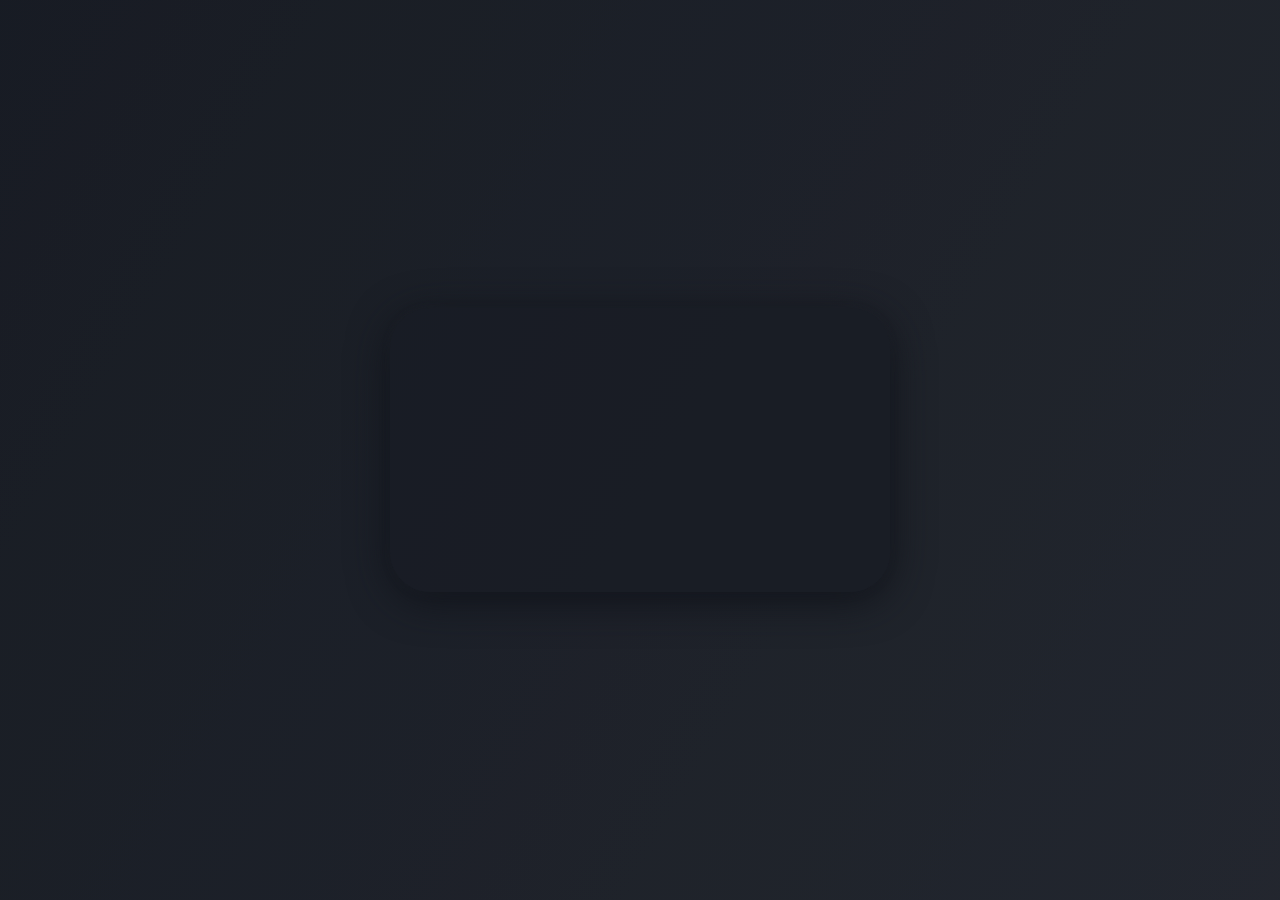
<file: message.html>
<!DOCTYPE html>
<html lang="vi">
<head>
    <meta charset="UTF-8">
    <meta name="viewport" content="width=device-width, initial-scale=1.0">
    <title>Tụi em có đôi điều gửi đến anh chị</title>
    <link href="https://fonts.googleapis.com/css2?family=Montserrat:wght@500;700&display=swap" rel="stylesheet">
    <style>
        body {
            min-height: 100vh;
            min-width: 100vw;
            margin: 0;
            padding: 0;
            display: flex;
            align-items: center;
            justify-content: center;
            background: linear-gradient(120deg, #181c24 0%, #23272f 100%);
            font-family: 'Montserrat', Arial, sans-serif;
            color: #fff;
            position: relative;
        }
        body::before {
            content: '';
            position: fixed;
            top: 0; left: 0; right: 0; bottom: 0;
            background: linear-gradient(120deg, #181c24cc 0%, #23272fcc 100%);
            z-index: 0;
            pointer-events: none;
        }
        .message-container {
            background: rgba(24, 28, 36, 0.82);
            border-radius: 2.5rem;
            box-shadow: 0 8px 40px 0 #10131a, 0 1.5px 8px #23272f;
            padding: 3rem 2.5rem 2.5rem 2.5rem;
            max-width: 420px;
            text-align: center;
            z-index: 1;
        }
        .message-title {
            color: #fff;
            font-size: 2rem;
            font-weight: 700;
            margin-bottom: 2.2rem;
            letter-spacing: 0.03em;
            text-shadow: 0 2px 16px #b8006b99, 0 1.5px 8px #fff2;
            opacity: 0;
            transform: translateY(30px);
            transition: opacity 5.1s cubic-bezier(.4,2,.6,1), transform 5.1s cubic-bezier(.4,2,.6,1);
        }
        .listen-btn {
            background: linear-gradient(100deg, #23272f 60%, #181c24 100%);
            color: #fff;
            border: 2.5px solid #b8006b;
            border-radius: 2em;
            font-size: 1.25rem;
            font-weight: 700;
            padding: 0.8em 2.2em;
            box-shadow: 0 2px 12px #10131a, 0 1.5px 8px #23272f;
            cursor: pointer;
            transition: background 0.18s, color 0.18s, transform 0.18s, box-shadow 0.18s, opacity 5.1s cubic-bezier(.4,2,.6,1), transform 5.1s cubic-bezier(.4,2,.6,1);
            outline: none;
            margin-top: 1.5rem;
            text-shadow: 0 2px 16px #b8006b99, 0 1.5px 8px #fff2;
            opacity: 0;
            transform: translateY(30px);
        }
        .listen-btn:hover, .listen-btn:focus {
            background: linear-gradient(100deg, #b8006b 60%, #23272f 100%);
            color: #fff;
            transform: scale(1.08);
            box-shadow: 0 0 32px 0 #b8006bcc, 0 4px 24px #10131a;
        }
        .listen-btn:active {
            background: #181c24cc;
            color: #b8006b;
            transform: scale(0.97);
        }
    </style>
</head>
<body>
    <div class="message-container">
        <div class="message-title">Tụi em có đôi điều gửi đến anh chị</div>
        <button class="listen-btn big-impressive-btn" onclick="alert('Chức năng này sẽ được cập nhật sau!')">Lắng nghe</button>
    </div>
</body>
    <!-- Overlay chuyển trang -->
    <div id="page-transition-overlay" style="position:fixed;top:0;left:0;width:100vw;height:100vh;background:linear-gradient(120deg,#181c24 0%,#b8006b 100%);z-index:9999;pointer-events:none;opacity:0;transition:opacity 0.7s cubic-bezier(.4,2,.6,1);"></div>
    <script>
    // Hiệu ứng overlay khi vào trang
    window.addEventListener('DOMContentLoaded', function() {
        const overlay = document.getElementById('page-transition-overlay');
        overlay.style.opacity = 0;
        setTimeout(()=>{ overlay.style.transition = 'opacity 0.7s cubic-bezier(.4,2,.6,1)'; overlay.style.opacity = 0; }, 10);

        // Fade-in chữ và nút
        setTimeout(() => {
            const title = document.querySelector('.message-title');
            const btn = document.querySelector('.listen-btn');
            if (title) {
                title.style.opacity = 1;
                title.style.transform = 'translateY(0)';
            }
            if (btn) {
                btn.style.opacity = 1;
                btn.style.transform = 'translateY(0)';
                // Gán lại sự kiện chuyển trang cho nút Lắng nghe
                btn.onclick = function() {
                    startPageTransitionAndGo('emotion.html');
                };
            }
        }, 1200);
    });
    // Hiệu ứng overlay khi rời trang
    function startPageTransitionAndGo(url) {
        const overlay = document.getElementById('page-transition-overlay');
        overlay.style.pointerEvents = 'auto';
        overlay.style.opacity = 1;
        setTimeout(()=>{ window.location.href = url; }, 650);
    }
    // Ghi đè window.location.href để tự động hiệu ứng
    (function() {
        window._goto = function(url) { startPageTransitionAndGo(url); };
        document.addEventListener('click', function(e) {
            const t = e.target.closest('a');
            if (t && t.href && t.target !== '_blank' && !t.hasAttribute('download')) {
                e.preventDefault();
                startPageTransitionAndGo(t.href);
            }
        });
    })();
    </script>
</html>
</file>
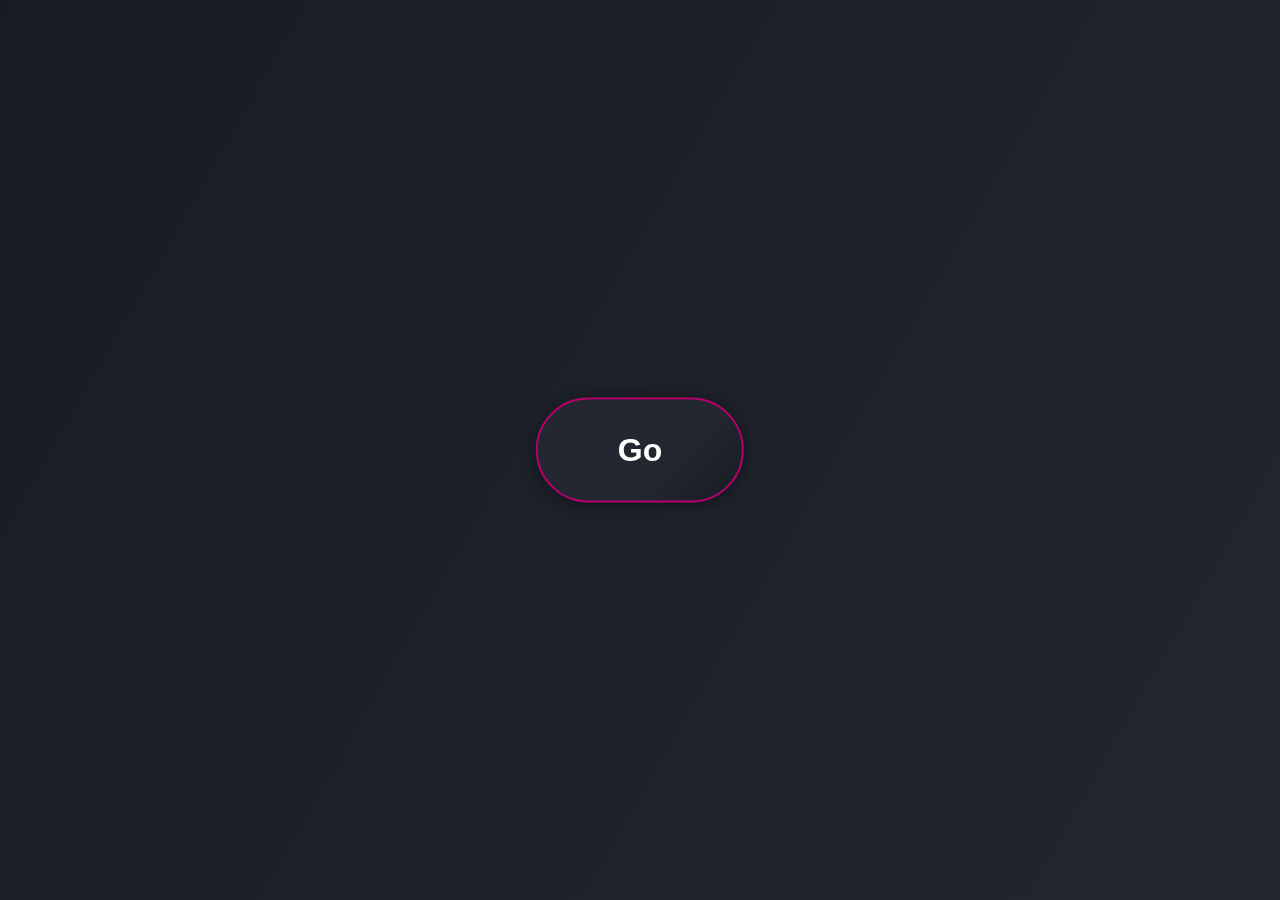
<file: video - Sao chép.html>
<!DOCTYPE html>
<html lang="vi">
<head>
    <meta charset="UTF-8">
    <meta name="viewport" content="width=device-width, initial-scale=1.0">
    <title>Kỷ niệm của chúng ta</title>
    <link href="https://fonts.googleapis.com/css2?family=Montserrat:wght@500;700&display=swap" rel="stylesheet">
    <style>
        html, body {
            height: 100%;
            margin: 0;
            padding: 0;
            font-family: 'Montserrat', Arial, sans-serif;
            background: linear-gradient(120deg, #181c24 0%, #23272f 100%);
        }
        body {
            min-height: 100vh;
            min-width: 100vw;
            display: flex;
            align-items: center;
            justify-content: center;
            overflow: hidden;
            position: relative;
        }
        /* Overlay cinematic */
        body::before {
            content: '';
            position: fixed;
            top: 0; left: 0; right: 0; bottom: 0;
            background: linear-gradient(120deg, #181c24cc 0%, #23272fcc 100%);
            z-index: 0;
            pointer-events: none;
        }
        .video-fullscreen {
            width: 100vw;
            height: 100vh;
            display: flex;
            align-items: center;
            justify-content: center;
            background: transparent;
            position: relative;
            z-index: 1;
        }
        .video-glow {
            background: rgba(24, 28, 36, 0.82);
            border-radius: 2.5rem;
            border: 2.5px solid #b8006b;
            padding: 1.5rem 2.5rem;
            display: flex;
            align-items: center;
            justify-content: center;
            box-shadow: 0 8px 40px 0 #10131a, 0 1.5px 8px #23272f;
            backdrop-filter: blur(12px);
            max-width: 700px;
        }
        video {
            width: 100%;
            height: 100%;
            max-width: 800px;
            max-height: 450px;
            object-fit: contain;
            background: #23272f;
            display: block;
            margin: 0 auto;
            border-radius: 1.5rem;
            border: 2.5px solid #b8006b;
            box-shadow:
                0 0 64px 12px #fff2,
                0 0 128px 32px #b8006b33,
                0 8px 40px 0 #10131a;
            display: block;
            transition: box-shadow 0.3s;
        }
        .video-controls {
            position: absolute;
            bottom: 5vh;
            left: 50%;
            transform: translateX(-50%);
            display: flex;
            gap: 2.2rem;
            z-index: 2;
        }
        .video-btn {
            background: linear-gradient(135deg, #23272f 60%, #181c24 100%);
            color: #fff;
            border: 2.5px solid #b8006b;
            border-radius: 2em;
            padding: 0.7em 2em;
            font-size: 1.1rem;
            font-weight: 700;
            box-shadow: 0 2px 12px #10131a, 0 1.5px 8px #23272f;
            cursor: pointer;
            transition: background 0.18s, color 0.18s, transform 0.18s, box-shadow 0.18s;
        }
        .video-btn:hover, .video-btn:focus {
            background: linear-gradient(135deg, #b8006b 60%, #23272f 100%);
            color: #fff;
            transform: scale(1.08);
            box-shadow: 0 0 32px 0 #b8006bcc, 0 4px 24px #10131a;
        }
        .video-btn:active {
            background: #181c24cc;
            color: #b8006b;
            transform: scale(0.97);
        }
        /* Responsive cho mobile */
        @media (max-width: 900px) {
            .video-glow {
                max-width: 99vw;
                padding: 1.2rem 0.2rem 1.2rem 0.2rem;
                border-radius: 1.2rem;
            }
            video {
                width: 98vw;
                height: 38vh;
                min-height: 180px;
                max-width: 98vw;
                max-height: 38vh;
                border-radius: 0.7rem;
            }
            .video-controls {
                gap: 1.2rem;
                padding: 0.7em 1em;
            }
            .video-btn {
                font-size: 1rem;
                min-width: 90px;
                padding: 0.5em 1em;
            }
        }
    </style>
</head>
<body>
    <div class="video-fullscreen">
        <button id="go-btn" class="video-btn" style="position:absolute;z-index:10;left:50%;top:50%;transform:translate(-50%,-50%);font-size:2rem;padding:1em 2.5em;">Go</button>
        <div class="video-glow" id="video-glow" style="display:none;">
            <video id="main-video" controls></video>
        </div>
        <div class="video-controls" id="video-controls" style="display:none;">
            <button class="video-btn" id="skip-btn">Tiếp theo</button>
            <button class="video-btn" id="replay-btn">Xem lại</button>
        </div>
    </div>
    <script>
    </script>
    <div id="page-transition-overlay" style="position:fixed;top:0;left:0;width:100vw;height:100vh;background:linear-gradient(120deg,#181c24cc 0%,#b8006bcc 100%);z-index:9999;pointer-events:none;opacity:0;transition:opacity 0.7s cubic-bezier(.4,2,.6,1);"></div>
    <script>
    // Hiệu ứng overlay khi vào trang
    window.addEventListener('DOMContentLoaded', function() {
        var overlay = document.getElementById('page-transition-overlay');
        overlay.style.opacity = 0;
        setTimeout(function(){ overlay.style.transition = 'opacity 0.7s cubic-bezier(.4,2,.6,1)'; overlay.style.opacity = 0; }, 10);
    });
    // Hiệu ứng overlay khi rời trang
    function startPageTransitionAndGo(url) {
        var overlay = document.getElementById('page-transition-overlay');
        overlay.style.pointerEvents = 'auto';
        overlay.style.opacity = 1;
        setTimeout(function(){ window.location.href = url; }, 650);
    }
    // Ghi đè window.location.href để tự động hiệu ứng
    (function() {
        window._goto = function(url) { startPageTransitionAndGo(url); };
        document.addEventListener('click', function(e) {
            var t = e.target.closest('a');
            if (t && t.href && t.target !== '_blank' && !t.hasAttribute('download')) {
                e.preventDefault();
                startPageTransitionAndGo(t.href);
            }
        });
    })();

    // Phát lần lượt nhiều video ngắn, chỉ bắt đầu khi nhấn Go
    var videoUrls = [
        'videos/hello/1b41b2e688e71306c611ab3018b39915.mp4',
        'videos/hello/47588d353bc94affb6a4e020a7a54118.mov',
        'videos/hello/59186d54fbb64c63a25c6522e4ac10d1.mov',
        'videos/hello/6a23c4b033bb401e847fdfac545f2852.mov',
        'videos/hello/IMG_2306.MOV',
        'videos/hello/IMG_4180.MOV',
        'videos/hello/IMG_5025.MOV',
        'videos/hello/IMG_7804.MOV',
        'videos/hello/IMG_9293.MOV',
        'videos/hello/copy_26C5F39C-1BAF-447C-8FCB-77B40BECAEB7.mov',
        'videos/hello/v14044g50000d20toanog65ictm113t0.mp4'
    ];
    var currentVideo = 0;
    var video = document.getElementById('main-video');
    var goBtn = document.getElementById('go-btn');
    var videoGlow = document.getElementById('video-glow');
    var videoControls = document.getElementById('video-controls');

    function playCurrentVideo() {
        video.src = videoUrls[currentVideo];
        video.currentTime = 0;
        video.play();
    }

    goBtn.addEventListener('click', function() {
        goBtn.style.display = 'none';
        videoGlow.style.display = '';
        videoControls.style.display = '';
        playCurrentVideo();
    });

    document.getElementById('skip-btn').onclick = function() {
        startPageTransitionAndGo('gallery.html');
    };
    document.getElementById('replay-btn').onclick = function() {
        video.currentTime = 0;
        video.play();
    };

    video.addEventListener('ended', function() {
        currentVideo++;
        if (currentVideo < videoUrls.length) {
            playCurrentVideo();
        } else {
            startPageTransitionAndGo('gallery.html');
        }
    });
    </script>
</body>
</html>
</file>
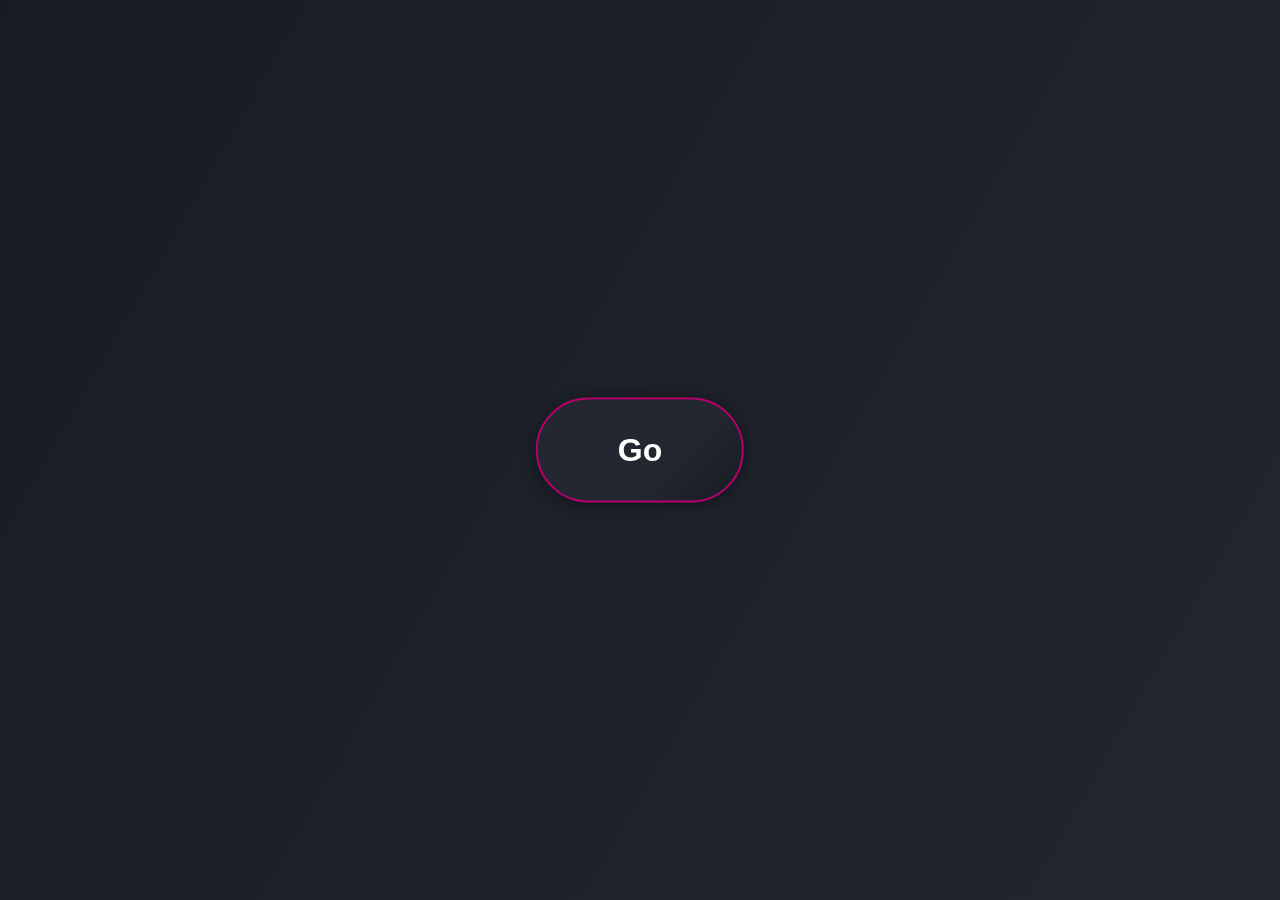
<file: video.html>
<!DOCTYPE html>
<html lang="vi">
<head>
    <meta charset="UTF-8">
    <meta name="viewport" content="width=device-width, initial-scale=1.0">
    <title>Kỷ niệm của chúng ta</title>
    <link href="https://fonts.googleapis.com/css2?family=Montserrat:wght@500;700&display=swap" rel="stylesheet">
    <style>
        html, body {
            height: 100%;
            margin: 0;
            padding: 0;
            font-family: 'Montserrat', Arial, sans-serif;
            background: linear-gradient(120deg, #181c24 0%, #23272f 100%);
        }
        body {
            min-height: 100vh;
            min-width: 100vw;
            display: flex;
            align-items: center;
            justify-content: center;
            overflow: hidden;
            position: relative;
        }
        /* Overlay cinematic */
        body::before {
            content: '';
            position: fixed;
            top: 0; left: 0; right: 0; bottom: 0;
            background: linear-gradient(120deg, #181c24cc 0%, #23272fcc 100%);
            z-index: 0;
            pointer-events: none;
        }
        .video-fullscreen {
            width: 100vw;
            height: 100vh;
            display: flex;
            align-items: center;
            justify-content: center;
            background: transparent;
            position: relative;
            z-index: 1;
        }
        .video-glow {
            background: rgba(24, 28, 36, 0.82);
            border-radius: 2.5rem;
            border: 2.5px solid #b8006b;
            padding: 1.5rem 2.5rem;
            display: flex;
            align-items: center;
            justify-content: center;
            box-shadow: 0 8px 40px 0 #10131a, 0 1.5px 8px #23272f;
            backdrop-filter: blur(12px);
            max-width: 700px;
        }
        video {
            width: 100%;
            height: 100%;
            max-width: 800px;
            max-height: 450px;
            object-fit: contain;
            background: #23272f;
            display: block;
            margin: 0 auto;
            border-radius: 1.5rem;
            border: 2.5px solid #b8006b;
            box-shadow:
                0 0 64px 12px #fff2,
                0 0 128px 32px #b8006b33,
                0 8px 40px 0 #10131a;
            display: block;
            transition: box-shadow 0.3s;
        }
        .video-controls {
            position: absolute;
            bottom: 5vh;
            left: 50%;
            transform: translateX(-50%);
            display: flex;
            gap: 2.2rem;
            z-index: 2;
        }
        .video-btn {
            background: linear-gradient(135deg, #23272f 60%, #181c24 100%);
            color: #fff;
            border: 2.5px solid #b8006b;
            border-radius: 2em;
            padding: 0.7em 2em;
            font-size: 1.1rem;
            font-weight: 700;
            box-shadow: 0 2px 12px #10131a, 0 1.5px 8px #23272f;
            cursor: pointer;
            transition: background 0.18s, color 0.18s, transform 0.18s, box-shadow 0.18s;
        }
        .video-btn:hover, .video-btn:focus {
            background: linear-gradient(135deg, #b8006b 60%, #23272f 100%);
            color: #fff;
            transform: scale(1.08);
            box-shadow: 0 0 32px 0 #b8006bcc, 0 4px 24px #10131a;
        }
        .video-btn:active {
            background: #181c24cc;
            color: #b8006b;
            transform: scale(0.97);
        }
        /* Responsive cho mobile */
        @media (max-width: 900px) {
            .video-glow {
                max-width: 99vw;
                padding: 1.2rem 0.2rem 1.2rem 0.2rem;
                border-radius: 1.2rem;
            }
            video {
                width: 98vw;
                height: 38vh;
                min-height: 180px;
                max-width: 98vw;
                max-height: 38vh;
                border-radius: 0.7rem;
            }
            .video-controls {
                gap: 1.2rem;
                padding: 0.7em 1em;
            }
            .video-btn {
                font-size: 1rem;
                min-width: 90px;
                padding: 0.5em 1em;
            }
        }
    </style>
</head>
<body>
    <div class="video-fullscreen">
        <button id="go-btn" class="video-btn" style="position:absolute;z-index:10;left:50%;top:50%;transform:translate(-50%,-50%);font-size:2rem;padding:1em 2.5em;">Go</button>
        <div class="video-glow" id="video-glow" style="display:none;">
            <video id="main-video" controls></video>
        </div>
        <div class="video-controls" id="video-controls" style="display:none;">
            <button class="video-btn" id="skip-btn">Tiếp theo</button>
            <button class="video-btn" id="replay-btn">Xem lại</button>
        </div>
    </div>
    <script>
    </script>
    <div id="page-transition-overlay" style="position:fixed;top:0;left:0;width:100vw;height:100vh;background:linear-gradient(120deg,#181c24cc 0%,#b8006bcc 100%);z-index:9999;pointer-events:none;opacity:0;transition:opacity 0.7s cubic-bezier(.4,2,.6,1);"></div>
    <script>
    // Hiệu ứng overlay khi vào trang
    window.addEventListener('DOMContentLoaded', function() {
        var overlay = document.getElementById('page-transition-overlay');
        overlay.style.opacity = 0;
        setTimeout(function(){ overlay.style.transition = 'opacity 0.7s cubic-bezier(.4,2,.6,1)'; overlay.style.opacity = 0; }, 10);
    });
    // Hiệu ứng overlay khi rời trang
    function startPageTransitionAndGo(url) {
        var overlay = document.getElementById('page-transition-overlay');
        overlay.style.pointerEvents = 'auto';
        overlay.style.opacity = 1;
        setTimeout(function(){ window.location.href = url; }, 650);
    }
    // Ghi đè window.location.href để tự động hiệu ứng
    (function() {
        window._goto = function(url) { startPageTransitionAndGo(url); };
        document.addEventListener('click', function(e) {
            var t = e.target.closest('a');
            if (t && t.href && t.target !== '_blank' && !t.hasAttribute('download')) {
                e.preventDefault();
                startPageTransitionAndGo(t.href);
            }
        });
    })();

    // Phát lần lượt nhiều video ngắn, chỉ bắt đầu khi nhấn Go
    var videoUrls = [
        'videos/hello/1b41b2e688e71306c611ab3018b39915.mp4',
        'videos/hello/47588d353bc94affb6a4e020a7a54118.mov',
        'videos/hello/59186d54fbb64c63a25c6522e4ac10d1.mov',
        'videos/hello/6a23c4b033bb401e847fdfac545f2852.mov',
        'videos/hello/IMG_2306.MOV',
        'videos/hello/IMG_4180.MOV',
        'videos/hello/IMG_5025.MOV',
        'videos/hello/IMG_7804.MOV',
        'videos/hello/IMG_9293.MOV',
        'videos/hello/copy_26C5F39C-1BAF-447C-8FCB-77B40BECAEB7.mov',
        'videos/hello/v14044g50000d20toanog65ictm113t0.mp4'
    ];
    var currentVideo = 0;
    var video = document.getElementById('main-video');
    var goBtn = document.getElementById('go-btn');
    var videoGlow = document.getElementById('video-glow');
    var videoControls = document.getElementById('video-controls');

    function playCurrentVideo() {
        video.src = videoUrls[currentVideo];
        video.currentTime = 0;
        video.play();
    }

    goBtn.addEventListener('click', function() {
        goBtn.style.display = 'none';
        videoGlow.style.display = '';
        videoControls.style.display = '';
        playCurrentVideo();
    });

    document.getElementById('skip-btn').onclick = function() {
        startPageTransitionAndGo('gallery.html');
    };
    document.getElementById('replay-btn').onclick = function() {
        video.currentTime = 0;
        video.play();
    };

    video.addEventListener('ended', function() {
        currentVideo++;
        if (currentVideo < videoUrls.length) {
            playCurrentVideo();
        } else {
            startPageTransitionAndGo('gallery.html');
        }
    });
    </script>
</body>
</html>
</file>
